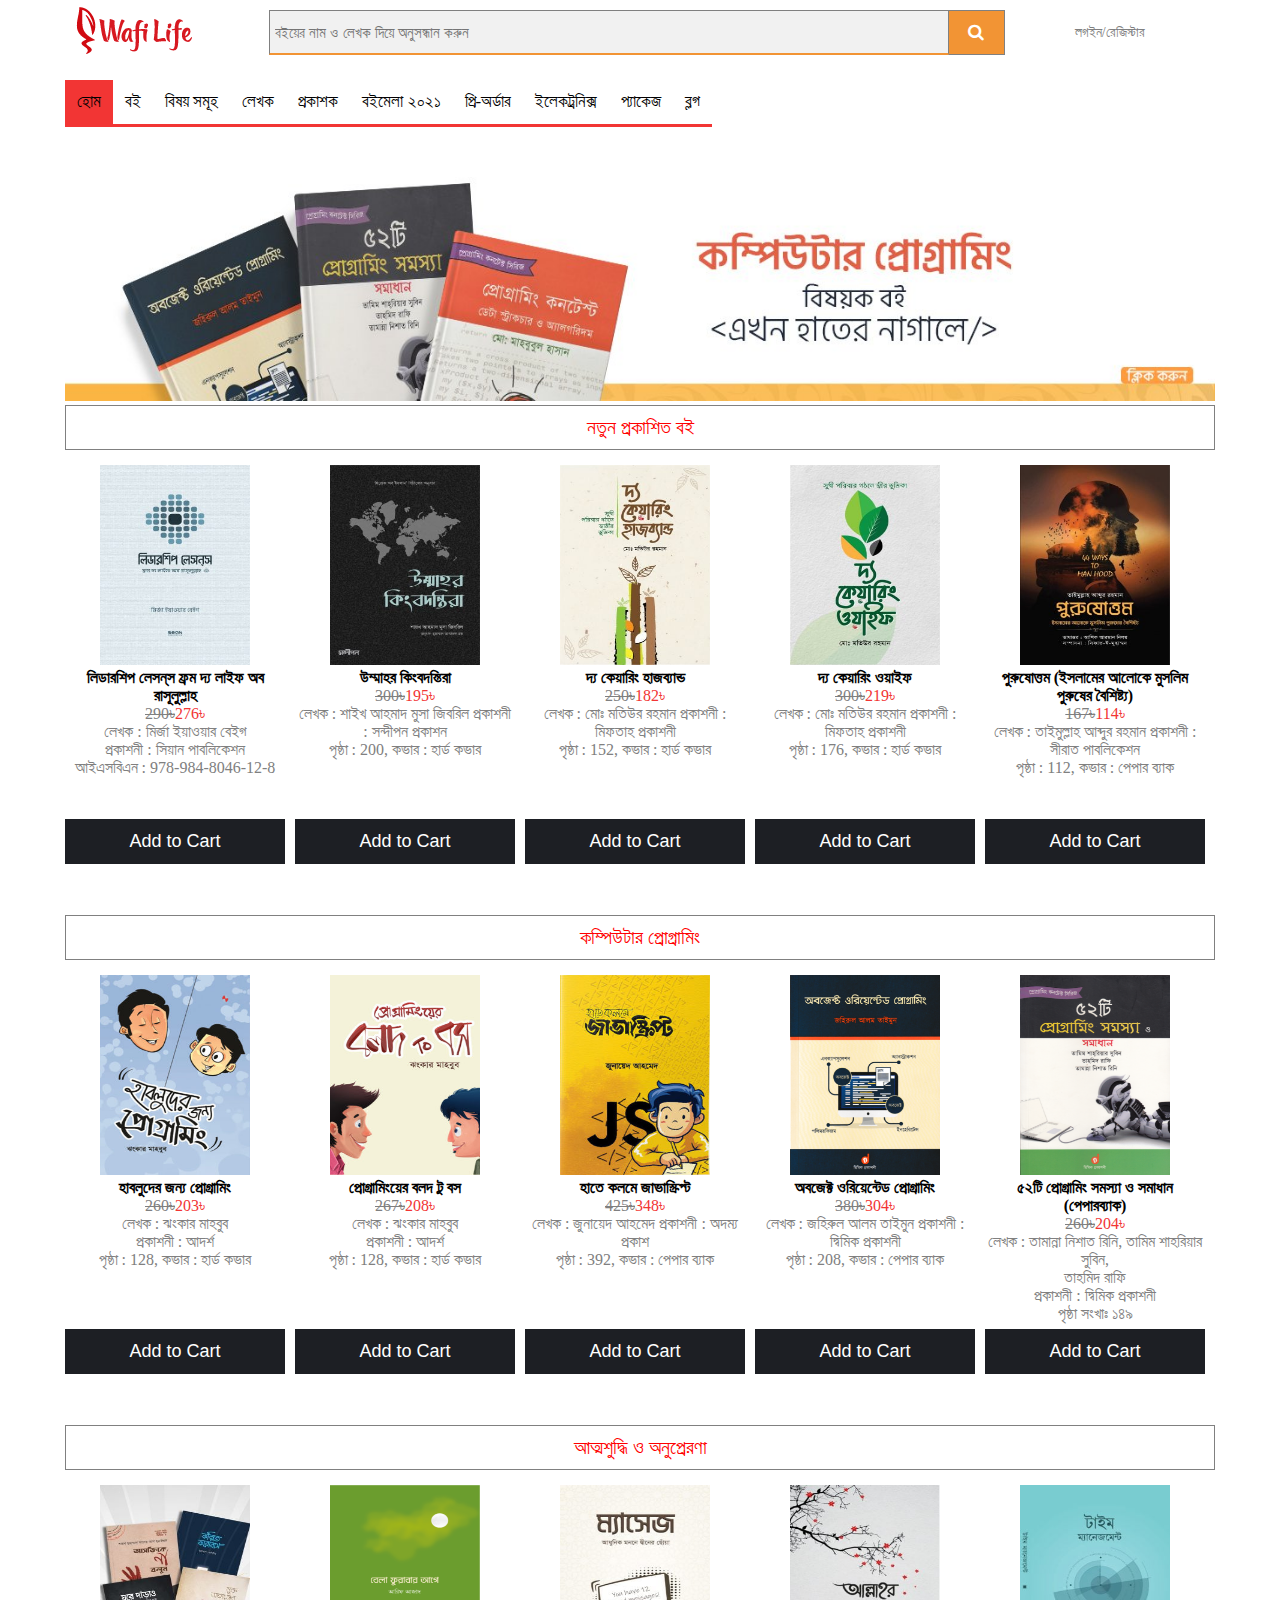
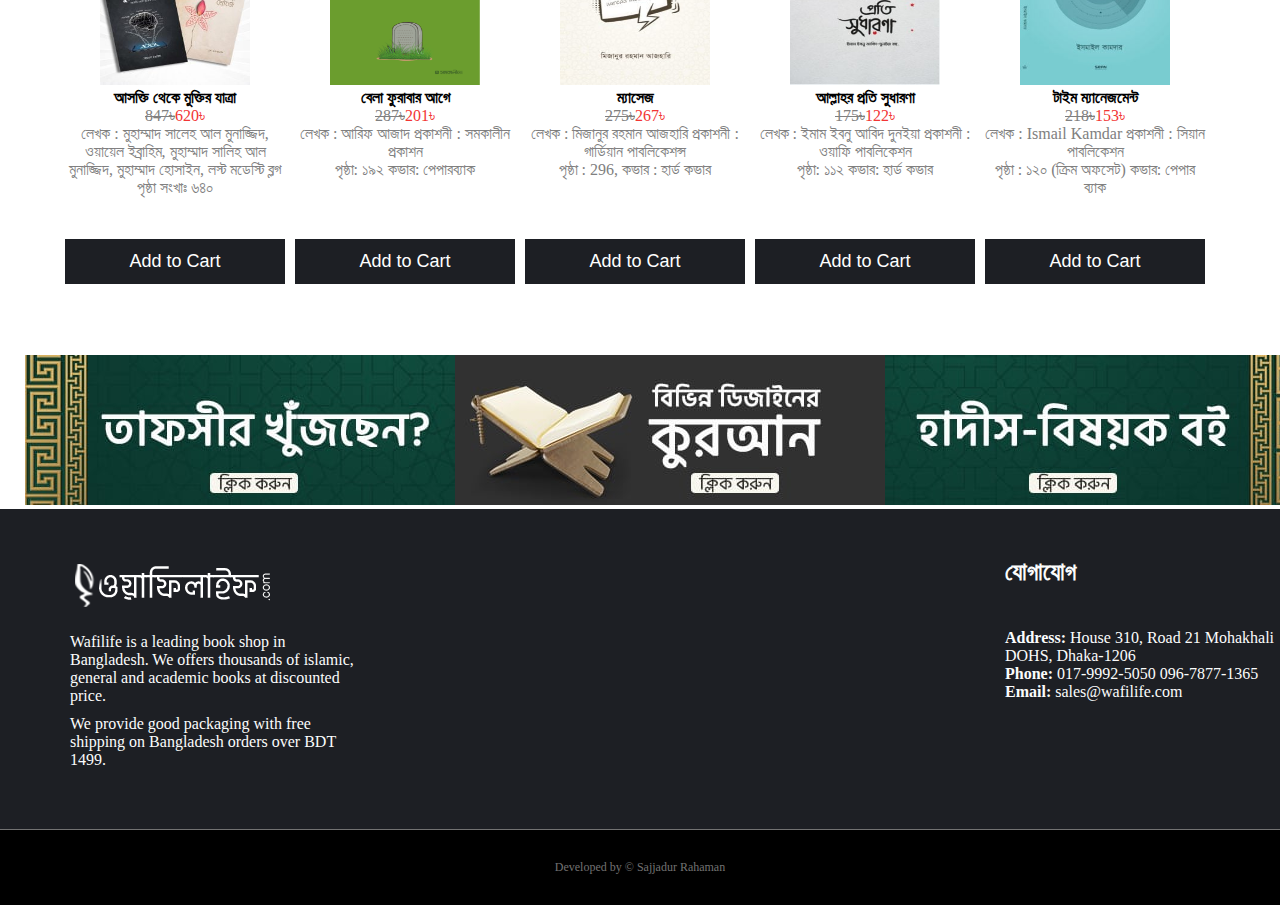
<file: index.html>
<!DOCTYPE html>
<html lang="en">
<head>
    <meta charset="UTF-8">
    <meta http-equiv="X-UA-Compatible" content="IE=edge">
    <meta name="viewport" content="width=device-width, initial-scale=1.0">
    <link rel="stylesheet" href="https://cdnjs.cloudflare.com/ajax/libs/font-awesome/4.7.0/css/font-awesome.min.css">
    <link rel="stylesheet" href="style.css">
    <title>Project-Wafilife</title>
</head>
<body>
  <div class="containar">
      <!-- top nav start -->
        <div class="sticy-header">
                
                <div class="top-nav">
                    <img src="image/Main logo.png" alt="">
                    <input type="text" placeholder="বইয়ের নাম ও লেখক দিয়ে অনুসন্ধান করুন">
                    <button type="submit"><i class="fa fa-search"></i></button>
                    <a href="#">লগইন/রেজিস্টার</a>
                </div>
                <!-- top nav end -->

                <!-- navigation -->
                <div class="navigation">
                    <ul class="nav-ul">
                        <li class="active"><a  href="index.html">হোম</a></li>
                        <li><a href="#book">বই</a></li>
                        <li><a href="#">বিষয় সমূহ</a></li>
                        <li><a href="#">লেখক</a></li>
                        <li><a href="#">প্রকাশক</a></li>
                        <li><a href="#">বইমেলা ২০২১</a></li>
                        <li><a href="#">প্রি-অর্ডার</a></li>
                        <li><a href="#">ইলেকট্রনিক্স</a></li>
                        <li><a href="#">প্যাকেজ</a></li>
                        <li><a href="#">ব্লগ</a></li>
                        
                    </ul>
                </div>
        
         </div>
                <!-- navigation end -->
                
                <!-- slide -->
         <section>
                 <div class="slide">
                    <img src="image/programming.jpg" alt="">
                </div>
         </section>
                <!-- slide end -->

                                <!-- main card aria -->
                                
                                <section>
                                    <div class="product-heading">
                                        <p>নতুন প্রকাশিত বই
                                        </p>
                                    </div>
                     <div class="row-one">
                                        <div class="card">
                                            <a href="chekout.html">
                                            <img src="image/leadership-lechen.jpg">
                                            <div class="about-card">
                                            <h4>লিডারশিপ লেসন্‌স ফ্রম দ্য লাইফ অব রাসূলুল্লাহ</h4>
                                            <p><span>290৳</span>276৳</p>
                                            
                                            <p class="product-details">লেখক : মির্জা ইয়াওয়ার বেইগ<br>
                                                প্রকাশনী : সিয়ান পাবলিকেশন<br>
                                                আইএসবিএন : 978-984-8046-12-8</p>
                                            </div>
                                            <p><button>Add to Cart</button></p>
                                        </a>
                                          </div>

                                        <div class="card">
                                            <a href="chekout.html">
                                            <img src="image/ummahr kingbodonti.jpg" >
                                            <div class="about-card">
                                            <h4>উম্মাহর কিংবদন্তিরা</h4>
                                            <p><span>300৳</span>195৳</p>
                                            
                                            <p class="product-details">লেখক : শাইখ আহমাদ মুসা জিবরিল
                                                প্রকাশনী : সন্দীপন প্রকাশন<br>
                                                পৃষ্ঠা : 200, কভার : হার্ড কভার</p> 
                                            </div> 
                                            <button>Add to Cart</button>
                                        </a>
                                          </div>
                                          
                                        <div class="card">
                                            <a href="chekout.html">
                                            <img src="image/The-Caring-Husband.jpg">
                                           <div class="about-card">
                                            <h4>দ্য কেয়ারিং হাজব্যান্ড</h4>
                                            <p><span>250৳</span>182৳</p>
                                            
                                            <p class="product-details">লেখক : মোঃ মতিউর রহমান
                                                প্রকাশনী : মিফতাহ প্রকাশনী<br>
                                                পৃষ্ঠা : 152, কভার : হার্ড কভার</p>
                                           </div>
                                            <p><button>Add to Cart</button></p>
                                        </a>
                                          </div>

                                        <div class="card">
                                            <a href="chekout.html">
                                            <img src="image/The-Caring-Wife.jpg" >
                                            <div class="about-card">
                                                <h4>দ্য কেয়ারিং ওয়াইফ</h4>
                                            <p><span>300৳</span>219৳</p>
                                            
                                            <p class="product-details">লেখক : মোঃ মতিউর রহমান
                                                প্রকাশনী : মিফতাহ প্রকাশনী<br>
                                                পৃষ্ঠা : 176, কভার : হার্ড কভার</p>
                                            </div>
                                            <p><button>Add to Cart</button></p>
                                        </a>
                                          </div>

                                        <div class="card">
                                            <a href="chekout.html">
                                            <img src="image/purushuttom.jpg" >
                                            <div class="about-card">
                                                <h4>পুরুষোত্তম (ইসলামের আলোকে মুসলিম পুরুষের বৈশিষ্ট্য)</h4>
                                            <p><span>167৳</span>114৳</p>
                                            
                                            <p class="product-details">লেখক : তাইমুল্লাহ আব্দুর রহমান
                                                প্রকাশনী : সীরাত পাবলিকেশন<br>
                                                পৃষ্ঠা : 112, কভার : পেপার ব্যাক</p>
                                            </div>
                                            <p><button>Add to Cart</button></p>
                                        </a>
                                          </div>
                                          
                      </div> 
                    </section> 
                    <section>
                                <div class="product-heading"  id="book">
                                        <p>কম্পিউটার প্রোগ্রামিং
                                        </p>
                                  </div>
                  <div class="programing">

                            <div class="card">
                                <a href="chekout.html">
                                <img src="image/habluder jonno programing.jpg">
                                <div class="about-card">
                                    <h4>হাবলুদের জন্য প্রোগ্রামিং</h4>
                                <p><span>260৳</span>203৳</p>
                                
                                <p class="product-details">লেখক : ঝংকার মাহবুব <br>
                                    প্রকাশনী : আদর্শ<br>
                                    পৃষ্ঠা : 128, কভার : হার্ড কভার</p>
                                </div>
                                <p><button>Add to Cart</button></p>
                            </a>
                              </div>

                            <div class="card">
                                <a href="chekout.html">
                                <img src="image/bolod to boss.jpg" >
                                <div class="about-card">
                                    <h4>প্রোগ্রামিংয়ের বলদ টু বস</h4>
                                <p><span>267৳</span>208৳</p>
                                
                                <p class="product-details">লেখক : ঝংকার মাহবুব <br>
                                    প্রকাশনী : আদর্শ<br>
                                    পৃষ্ঠা : 128, কভার : হার্ড কভার</p>
                                </div>
                                <p><button>Add to Cart</button></p>
                            </a>
                              </div>

                            <div class="card">
                                <a href="chekout.html">
                                <img src="image/hate kolome javascript.jpg">
                                <div class="about-card">
                                    <h4>হাতে কলমে জাভাস্ক্রিপ্ট</h4>
                                <p><span>425৳</span>348৳</p>
                                
                                <p class="product-details">লেখক : জুনায়েদ আহমেদ
                                    প্রকাশনী : অদম্য প্রকাশ<br>
                                    পৃষ্ঠা : 392, কভার : পেপার ব্যাক</p>
                                </div>
                                <p><button>Add to Cart</button></p>
                            </a>
                              </div>

                            <div class="card">
                                <a href="chekout.html">
                                <img src="image/object oriented proggraming.png" >
                               <div class="about-card">
                                <h4>অবজেক্ট ওরিয়েন্টেড প্রোগ্রামিং</h4>
                                <p><span>380৳</span>304৳</p>
                                
                                <p class="product-details">লেখক : জহিরুল আলম তাইমুন
                                    প্রকাশনী : দ্বিমিক প্রকাশনী<br>
                                    পৃষ্ঠা : 208, কভার : পেপার ব্যাক</p>
                               </div>
                                <p><button>Add to Cart</button></p>
                            </a>
                              </div>

                            <div class="card">
                                <a href="chekout.html">
                                <img src="image/programming problem-52.png" >
                                <div class="about-card">
                                    <h4>৫২টি প্রোগ্রামিং সমস্যা ও সমাধান (পেপারব্যাক)</h4>
                                <p><span>260৳</span>204৳</p>
                                
                                <p class="product-details">লেখক : তামান্না নিশাত রিনি, তামিম শাহরিয়ার সুবিন,<br> তাহমিদ রাফি<br>
                                    প্রকাশনী : দ্বিমিক প্রকাশনী<br>
                                    পৃষ্ঠা সংখাঃ ১৪৯</p>
                                </div>
                                <p><button>Add to Cart</button></p>
                            </a>
                              </div>
                            </div>
                            </section>  
                            
                            <section>
                                <div class="product-heading">
                                    <p> আত্মশুদ্ধি ও অনুপ্রেরণা
                                    </p>
                              </div>
                                <div class="motivition">
                                    <div class="card">
                                        <a href="chekout.html">
                                        <img src="image/ashokti pacage.jpg" >
                                       <div class="about-card">
                                        <h4>আসক্তি থেকে মুক্তির যাত্রা</h4>
                                        <p><span>847৳</span>620৳</p>
                                        
                                        <p class="product-details">লেখক : মুহাম্মাদ সালেহ আল মুনাজ্জিদ, ওয়ায়েল ইব্রাহিম, মুহাম্মাদ সালিহ আল মুনাজ্জিদ, মুহাম্মাদ হোসাইন, লস্ট মডেস্টি ব্লগ<br>
                                            পৃষ্ঠা সংখাঃ ৬৪০</p>
                                       </div>
                                        <p><button>Add to Cart</button></p>
                                    </a>
                                      </div>

                                    <div class="card">
                                        <a href="chekout.html">
                                        <img src="image/Bela-Furabar-Agey.png">
                                        <div class="about-card">
                                            <h4>বেলা ফুরাবার আগে</h4>
                                        <p><span>287৳</span>201৳</p>
                                        
                                        <p class="product-details">লেখক : আরিফ আজাদ
                                            প্রকাশনী : সমকালীন প্রকাশন<br>
                                            পৃষ্ঠা: ১৯২ কভার: পেপারব্যাক</p>
                                        </div>
                                        <p><button>Add to Cart</button></p>
                                    </a>
                                      </div>

                                    <div class="card">
                                        <a href="chekout.html">
                                        <img src="image/message.jpg">
                                       <div class="about-card">
                                        <h4>ম্যাসেজ</h4>
                                        <p><span>275৳</span>267৳</p>
                                        
                                        <p class="product-details">লেখক : মিজানুর রহমান আজহারি
                                            প্রকাশনী : গার্ডিয়ান পাবলিকেশন্স<br>
                                            পৃষ্ঠা : 296, কভার : হার্ড কভার</p>
                                        </div>
                                        <p><button>Add to Cart</button></p>
                                    </a>
                                       
                                      </div>

                                    <div class="card">
                                        <a href="chekout.html">
                                        <img src="image/allahor proti shudharona.jpg">
                                        <div class="about-card">
                                            <h4>আল্লাহর প্রতি সুধারণা</h4>
                                        <p><span>175৳</span>122৳</p>
                                        
                                        <p class="product-details">লেখক : ইমাম ইবনু আবিদ দুনইয়া
                                            প্রকাশনী : ওয়াফি পাবলিকেশন<br>
                                            পৃষ্ঠা: ১১২ কভার: হার্ড কভার</p>
                                        </div>
                                        <p><button>Add to Cart</button></p>
                                    </a>
                                      </div>

                                    <div class="card">
                                        <a href="chekout.html">
                                        <img src="image/time management.jpg">
                                        <div class="about-card">
                                            <h4>টাইম ম্যানেজমেন্ট</h4>
                                        <p><span>218৳</span>153৳</p>
                                        
                                        <p class="product-details">লেখক : Ismail Kamdar
                                            প্রকাশনী : সিয়ান পাবলিকেশন<br>
                                            পৃষ্ঠা : ১২০ (ক্রিম অফসেট) কভার: পেপার ব্যাক</p>
                                        </div>
                                        <p><button>Add to Cart</button></p>
                                    </a>
                                      </div>
                                </div>
                            </section>
            
                            <!-- main card end -->
                
                              
  </div> 

        <div class="add">
            <a href="https://www.wafilife.com/cat/books/subject/al-quaraner-tarjama-o-tafseer/"><img src="image/tafsir.jpg" alt=""></a>
            <a href="https://www.wafilife.com/cat/books/subject/color-codec-quran/"><img src="image/quran-tiles.jpg" alt=""></a>
            <a href="https://www.wafilife.com/cat/books/subject/al-hadith/"><img src="image/hadis-bisoyok-boi.jpg" alt=""></a>
        </div>
                <!-- -------------------footer----------------- -->
                <footer class="footer_area">
                    <div class="f-top">
                        <div class="1st-f">
                        <div class="fitem">
                            <div class="f-img">
                                <a href="#"><img src="image/fotter logo.png" alt=""></a>
                            </div>
                            <p>Wafilife is a leading book shop in Bangladesh. We offers thousands of islamic, general and academic books at discounted price.</p>
                            <p> We provide good packaging with free shipping on Bangladesh orders over BDT 1499.</p>
                        </div>
                     </div>
                        <div class="secend-f">
                          <div class="fitem">
                             <h2>যোগাযোগ</h2> <br>
                             <p><b>Address:</b>
                                House 310, Road 21
                                Mohakhali DOHS, Dhaka-1206 <br>
                                <b>Phone:</b> 017-9992-5050  096-7877-1365 <br>
                                <b>Email:</b> sales@wafilife.com<br>
                                
                
                         </div>
                     </div>
                    </div>
                    <div class="footer_bottom">
                        
                        <p class="develop">Developed by © Sajjadur Rahaman</p>
                    </div>
            </footer>
            <!-- -------------------footer end----------------- -->
</body>
</html>
</file>
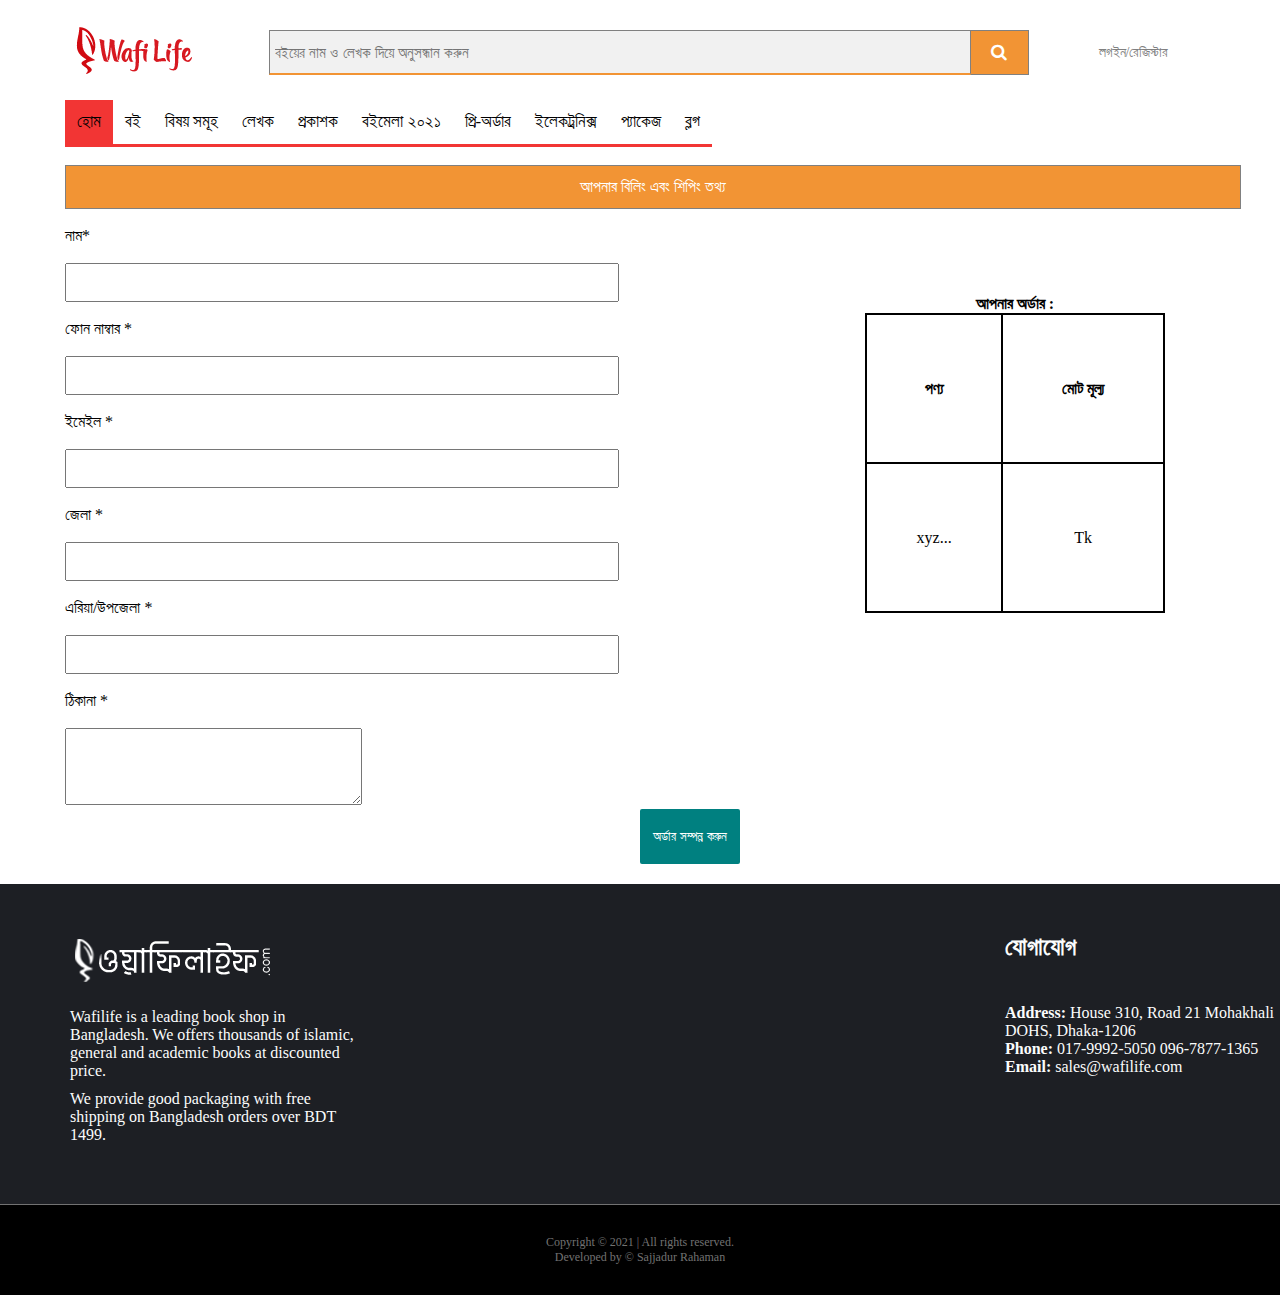
<file: chekout.html>
<!DOCTYPE html>
<html lang="en">
<head>
    <meta charset="UTF-8">
    <meta http-equiv="X-UA-Compatible" content="IE=edge">
    <meta name="viewport" content="width=device-width, initial-scale=1.0">
    <title>Project-Wafilife</title>
    <link rel="stylesheet" href="https://cdnjs.cloudflare.com/ajax/libs/font-awesome/4.7.0/css/font-awesome.min.css">
    <link rel="stylesheet" href="style.css">
    <style>
       


    </style>
</head>
<body>
    <div class="containar">
        <!-- top nav start -->
        <header>
                
            <div class="top-nav">
                <img src="image/Main logo.png" alt="">
                <input type="text" placeholder="বইয়ের নাম ও লেখক দিয়ে অনুসন্ধান করুন">
                <button type="submit"><i class="fa fa-search"></i></button>
                <a href="#">লগইন/রেজিস্টার</a>
            </div>
            <!-- top nav end -->

            <!-- navigation -->
            <div class="navigation">
                <ul class="nav-ul">
                    <li class="active"><a  href="index.html">হোম</a></li>
                    <li><a href="#">বই</a></li>
                    <li><a href="#">বিষয় সমূহ</a></li>
                    <li><a href="#">লেখক</a></li>
                    <li><a href="#">প্রকাশক</a></li>
                    <li><a href="#">বইমেলা ২০২১</a></li>
                    <li><a href="#">প্রি-অর্ডার</a></li>
                    <li><a href="#">ইলেকট্রনিক্স</a></li>
                    <li><a href="#">প্যাকেজ</a></li>
                    <li><a href="#">ব্লগ</a></li>
                    
                </ul>
            </div>
    
     </header>
            <!-- navigation end --> 
<br>

<!-- chekout head -->
<p class="head-1">আপনার বিলিং এবং শিপিং তথ্য</p> <br>
       <div class="chekout-head">
           <div class="chekout-head-left">
           
            <p>নাম*</p> <br>
            <input type="text"> <br><br>
             
                <p>ফোন নাম্বার *</p> <br>
                <input  type="number"> 
                
                <br><br>
            
                <p>ইমেইল *</p><br>
                <input type="email"> <br>
           
            <br>
            <p>জেলা *</p> <br>
            <input type="text"> <br><br>
            <p>এরিয়া/উপজেলা *</p> <br>
            <input type="text"> <br><br>
            <p>ঠিকানা *</p> <br>
            <textarea name="thikana" id="" cols="35" rows="5"></textarea>

        </div>

        
        <div class="table">
        <table>
            <caption> <b>আপনার অর্ডার :</b> </caption> <br>
            <tr>
                <th>
                    পণ্য
                </th>
                <th>
                    মোট মূল্য
                </th>
            </tr>
            <tr>
                <td>xyz...</td>
                <td>Tk</td>
            </tr>
        </table>
    </div>
        </div>
        <button class="order">অর্ডার সম্পন্ন করুন</button>
<!-- chekout head end -->


    </div>
                   <!-- -------------------footer----------------- -->
                   <footer class="footer_area">
                    <div class="f-top">
                        <div class="1st-f">
                        <div class="fitem">
                            <div class="f-img">
                                <a href="#"><img src="image/fotter logo.png" alt=""></a>
                            </div>
                            <p>Wafilife is a leading book shop in Bangladesh. We offers thousands of islamic, general and academic books at discounted price.</p>
                            <p> We provide good packaging with free shipping on Bangladesh orders over BDT 1499.</p>
                        </div>
                     </div>
                        <div class="secend-f">
                          <div class="fitem">
                             <h2>যোগাযোগ</h2> <br>
                             <p><b>Address:</b>
                                House 310, Road 21
                                Mohakhali DOHS, Dhaka-1206 <br>
                                <b>Phone:</b> 017-9992-5050  096-7877-1365 <br>
                                <b>Email:</b> sales@wafilife.com<br>
                                
                
                         </div>
                     </div>
                    </div>
                    <div class="footer_bottom">
                        <p>Copyright © 2021 | All rights reserved.</p>
                        <p>Developed by © Sajjadur Rahaman</p>
                    </div>
            </footer>
            <!-- -------------------footer end----------------- -->
</body>
</html>
</file>
<file: style.css>
*{
    margin: 0;
    padding: 0;
}
.containar{
    width: 1150px;
	padding: 20px;
    margin: 0 auto;
    
}
.sticy-header{ 
    overflow: hidden;
    background-color: white;
    position: fixed; 
    top: 0;
    width: 87%;
   
  }

/* top nav */
.top-nav{
    text-align: center;
    display: flex;

}
.top-nav input{
    padding: 5px;
    font-size: 15px;
    border: .5px solid grey;
    border-bottom: 2px solid #F29434;
    float: left;
    width: 60%;
    height: 32px;
    background: #f1f1f1;
    margin-top: 10px;
}
.top-nav img{
    margin-right: 70px;
}
.top-nav a{
    margin-left: 70px;
}
.top-nav button{
  float: left;
  width: 5%;
  height: 45px;
  padding: 10px;
  background: #F29434;
  color: white;
  font-size: 17px;
  border: 1px solid grey;
  border-left: none;
  cursor: pointer;
  margin-top: 10px;
}
.top-nav a{
    font-size: 14px;
    text-decoration: none;
    color: gray;
    margin-top: 25px;
}
/* top nav end */

/* Navigation */
.navigation ul li a{
text-decoration: none;
color: #000;
}
.nav-ul{
    display: flex;
    list-style: none;
    margin-top: 20px;
    
}
.nav-ul li{
    border-bottom-style: solid;
    border-bottom-color: #F23534;
    padding: 12px;  
    font-size: 17px; 
   
}
.navigation ul .active{
    background-color: #F23534;
}
.nav-ul li:hover{
    background-color: #F23534; 
}

/* Navigation end */
/* slide */
.slide img{
    width: 100%;
    margin-top: 150px;
}
/* slide end */

/* product card */
.product-heading{
    border: 1px solid gray;
    font-size: 20px;
    padding: 10px;
    color: red;
    text-align: center;
    margin-bottom: 15px;
}

.row-one{
    display: flex;
    
}
.programing{
    display: flex;
   
}
.motivition{
    display: flex;
}
.card{
    
    width: 250px;
    height: 450px;
    text-align: center;
    margin-right: 10px;
    }
    .card img{
        width: 150px;
        height: 200px;
    }
  .card a{
      text-decoration: none;
  } 
  .card h4{
      color: black;
  } 
    .card p{
    color:#F23534 ;
    font-size: bold;
 }
 .about-card{
     background-color: transparent;
     height: 150px;
 }
    .card p span{
        text-decoration: line-through;
        color: grey;
        
    }
    .card .product-details{
        color: gray;
    }
    .card button {
    
    border: none;
    outline: 0;
    padding: 12px;
    color: white;
    background-color: #1D1F24;
    text-align: center;
    cursor: pointer;
    width: 100%;
    font-size: 18px;
    transition: width 1s;
    }
    
    
    .card:hover{
    
    box-shadow: 0 4px 8px 0 black;
}
.card button:hover{
    background-color: #F29434;
    width: 116px;
}
  .add{
      display: flex;
      margin: 0 25px;

  }  
    
    /* product card end */

        /* chekout-page */
.head-1{
    border: 1px solid gray;
    padding: 12px;
    width: 100%;
    text-align: center;
    font-size: bold;
    color: white;
    background-color: #F29434;
    
}

.chekout-head{
    display: flex;
}
.chekout-head-left{
    width: 100%;
}
.chekout-head-right{
    width: 100%;
}

 
.chekout-head-left input{ 
    width: 550px;
    height: 35px;
    
}
.input-phn-mail{
    width: 275px;
    height: 35px;
}
.order{
    width: 100px;
    height: 55px;
    color: white;
    background-color: teal;
    border: none;
    margin: 0 50%;
    border-radius: 2px;
}
table{
    border: 2px solid black;
    margin: 50px 50px;
    border-collapse: collapse;
    width: 300px;
    height: 300px;
}
th,td{
    border: 2px solid black;
    text-align: center;
}
 /* chekout-page end */
    
/* ============================================
 footer area
 ============================================ */

 .f-top{
    background: #1D1F24;
    display: flex;
    padding: 50px 0;
    padding-left: 50px;}
    

    

.fitem {
    width: 295px;
    margin: 0 20px;
}
.f-img {
    margin-bottom: 20px;
}
.fitem p {
    color: #FBFCFC;
    margin-bottom: 10px;
    font-size: 16px;
    
    
}
.fitem h2{
    
    color: #FBFCFC;
    margin-bottom: 25px;
}
.secend-f{
 margin-left: 600px;
}

.footer_bottom {
    text-align: center;
    background: #000;
    padding: 30px;
    border-top: 1px solid #727272;
}
.footer_bottom p {
    color: #727272;
    font-size: 12px;
}
.footer_bottom p:hover{
transform: scale(2);
color: #F29434;

}
</file>
